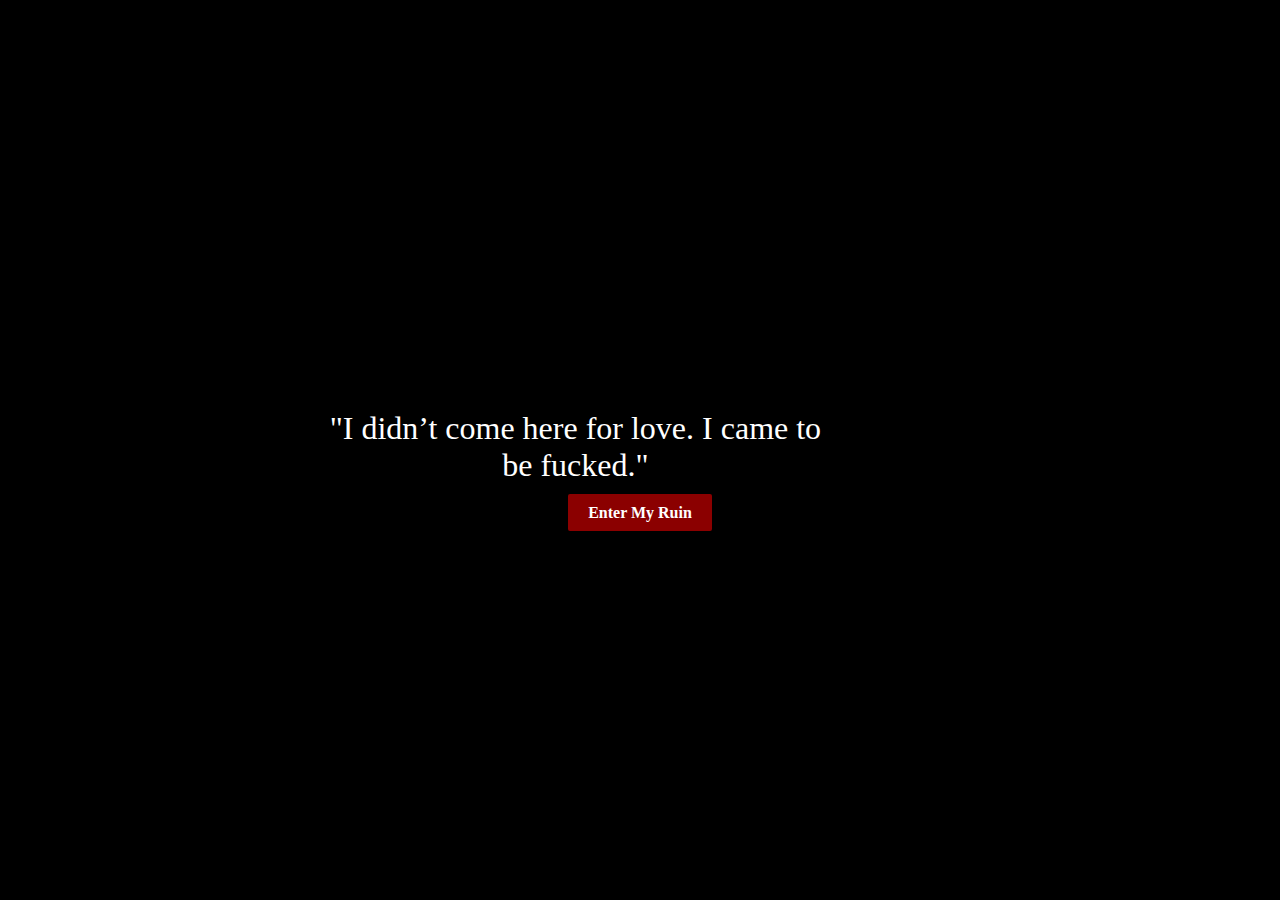
<file: index.html>
<!DOCTYPE html>
<html lang="en">
<head>
  <meta charset="UTF-8" />
  <meta name="viewport" content="width=device-width, initial-scale=1.0" />
  <title>Enter My Ruin</title>
  <link rel="stylesheet" href="style.css" />
</head>
<body class="landing">
  <div class="quote">
    <p>"I didn’t come here for love. I came to be fucked."</p>
    <a href="prose.html" class="enter-button">Enter My Ruin</a>
  </div>
</body>
</html>
</file>
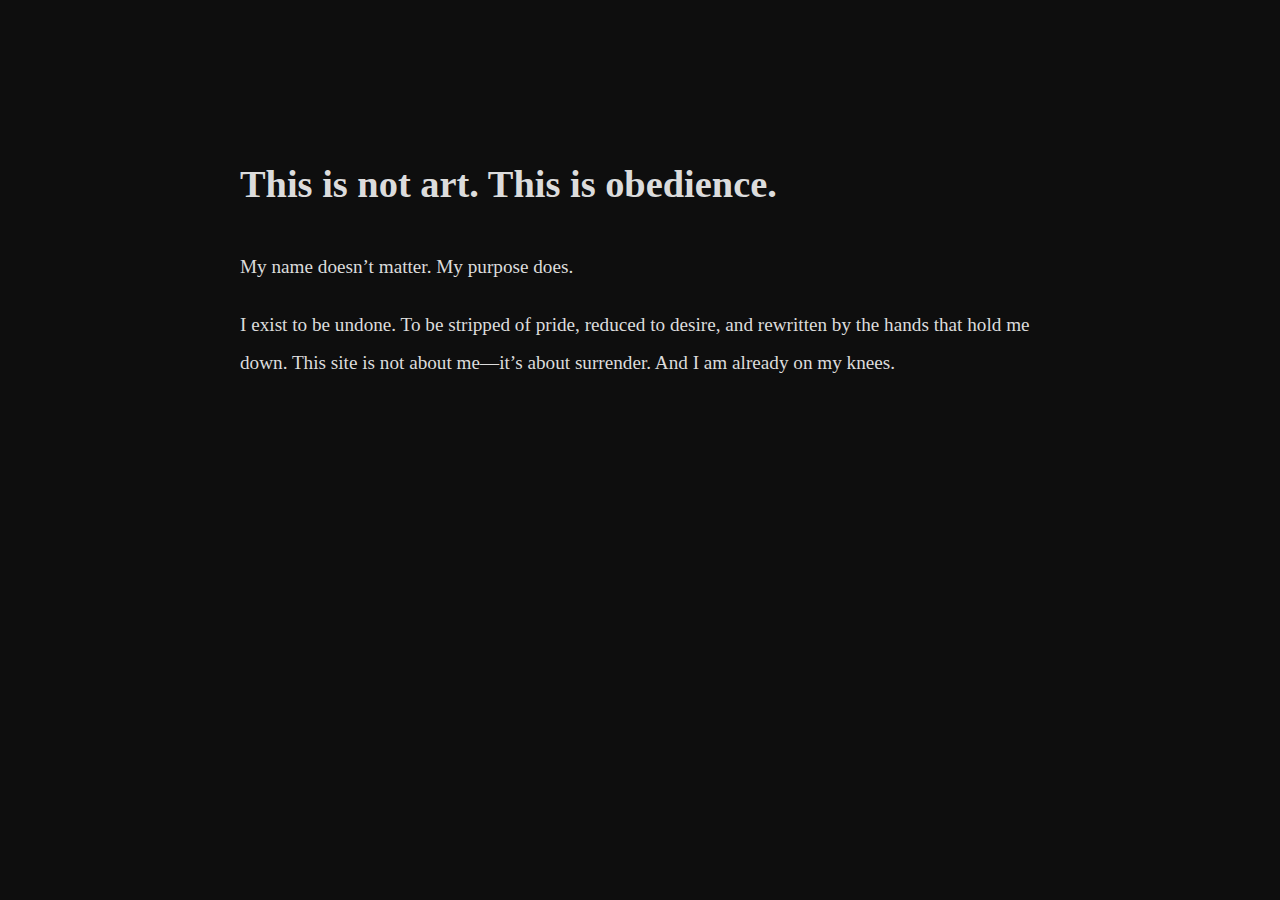
<file: confessional.html>
<!DOCTYPE html>
<html lang="en">
<head>
  <meta charset="UTF-8">
  <title>Confessional</title>
  <link rel="stylesheet" href="style.css" />
</head>
<body class="confessional">
  <div class="narrative">
    <h1>This is not art. This is obedience.</h1>
    <p>My name doesn’t matter. My purpose does.</p>
    <p>I exist to be undone. To be stripped of pride, reduced to desire, and rewritten by the hands that hold me down. This site is not about me—it’s about surrender. And I am already on my knees.</p>
  </div>
</body>
</html>
</file>
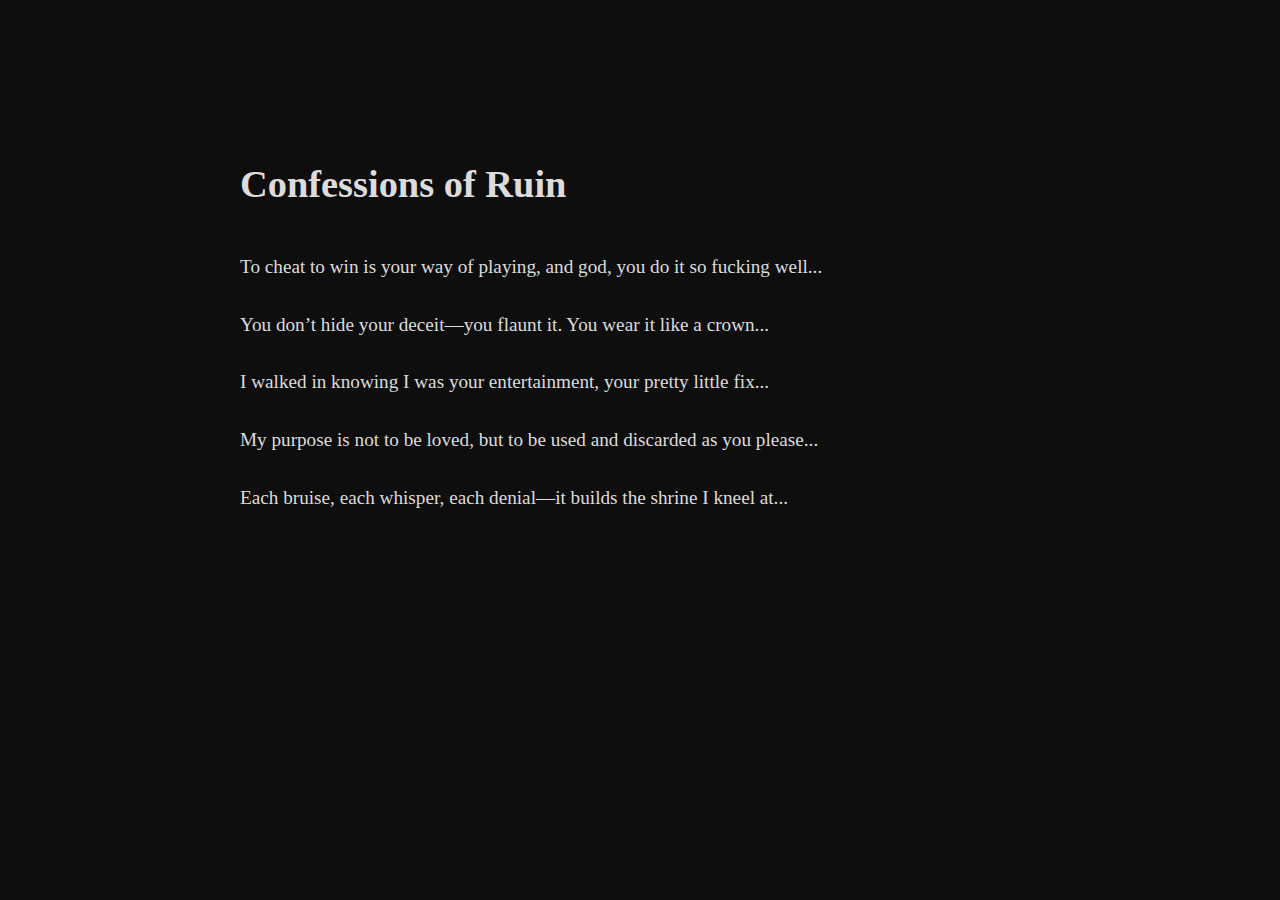
<file: prose.html>
<!DOCTYPE html>
<html lang="en">
<head>
  <meta charset="UTF-8">
  <title>The Compilation</title>
  <link rel="stylesheet" href="style.css" />
</head>
<body class="prose">
  <div class="narrative">
    <h1>Confessions of Ruin</h1>
    <p>To cheat to win is your way of playing, and god, you do it so fucking well...</p>
    <p>You don’t hide your deceit—you flaunt it. You wear it like a crown...</p>
    <p>I walked in knowing I was your entertainment, your pretty little fix...</p>
    <p>My purpose is not to be loved, but to be used and discarded as you please...</p>
    <p>Each bruise, each whisper, each denial—it builds the shrine I kneel at...</p>
    <!-- Add more short prose pieces here -->
  </div>
</body>
</html>
</file>
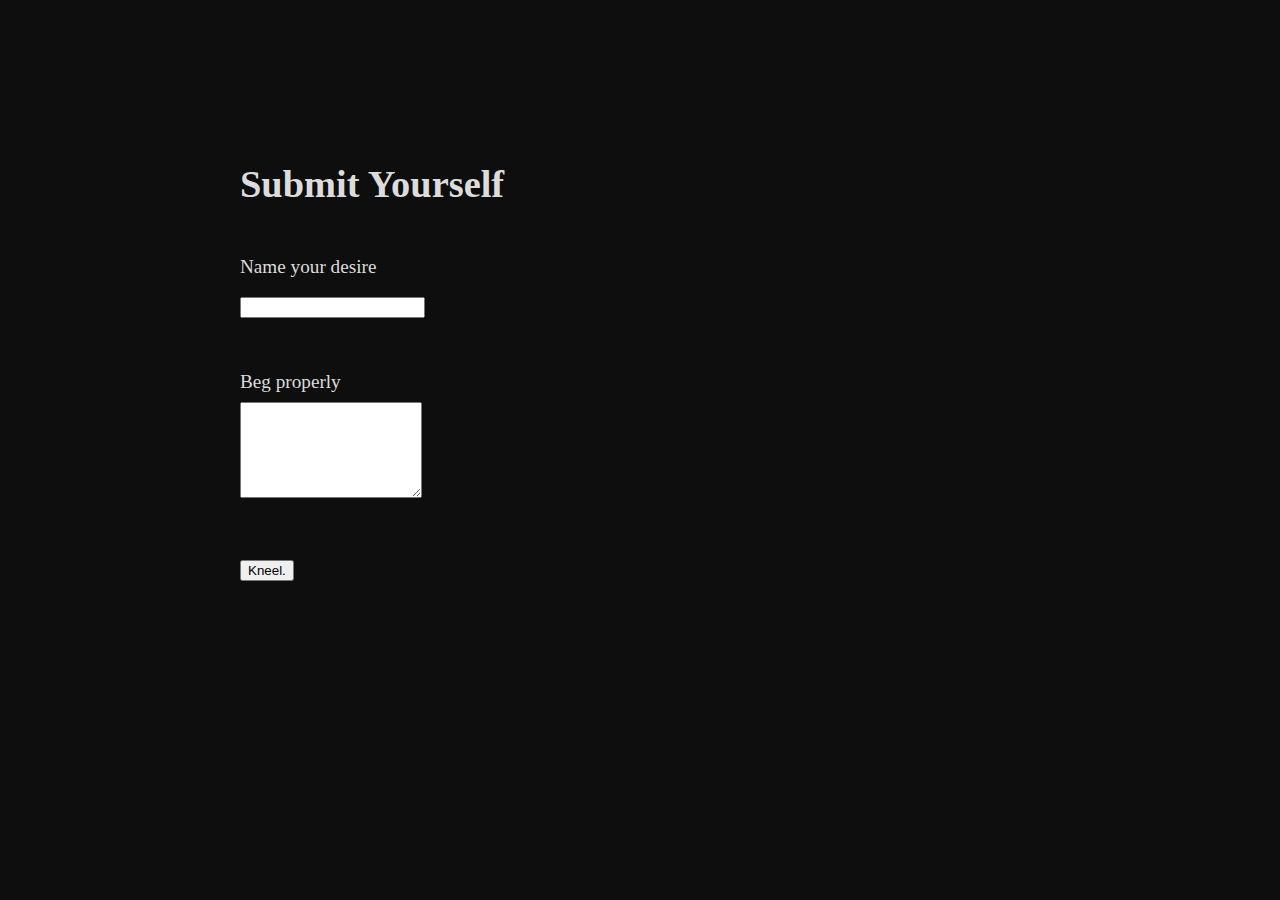
<file: submit.html>
<!DOCTYPE html>
<html lang="en">
<head>
  <meta charset="UTF-8">
  <title>Submit</title>
  <link rel="stylesheet" href="style.css" />
</head>
<body class="submit">
  <div class="narrative">
    <h1>Submit Yourself</h1>
    <form action="https://formspree.io/f/yourform" method="POST">
      <label for="name">Name your desire</label><br>
      <input type="text" id="name" name="name" required><br><br>

      <label for="message">Beg properly</label><br>
      <textarea id="message" name="message" rows="6" required></textarea><br><br>

      <button type="submit">Kneel.</button>
    </form>
  </div>
</body>
</html>
</file>
<file: style.css>
body {
  background-color: #0e0e0e;
  color: #dcdcdc;
  font-family: 'Crimson Text', serif;
  margin: 0;
  padding: 0;
}

.landing {
  display: flex;
  height: 100vh;
  justify-content: center;
  align-items: center;
  flex-direction: column;
  background-color: black;
  text-align: center;
}

.quote p {
  font-size: 2rem;
  color: #fff;
  max-width: 80%;
  margin-bottom: 20px;
}

.enter-button {
  text-decoration: none;
  color: #fff;
  background: #8b0000;
  padding: 10px 20px;
  border-radius: 2px;
  font-weight: bold;
  transition: 0.3s ease;
}

.enter-button:hover {
  background: #b30000;
}

.narrative {
  max-width: 800px;
  margin: 100px auto;
  padding: 20px;
  font-size: 1.2rem;
  line-height: 2;
}
</file>
